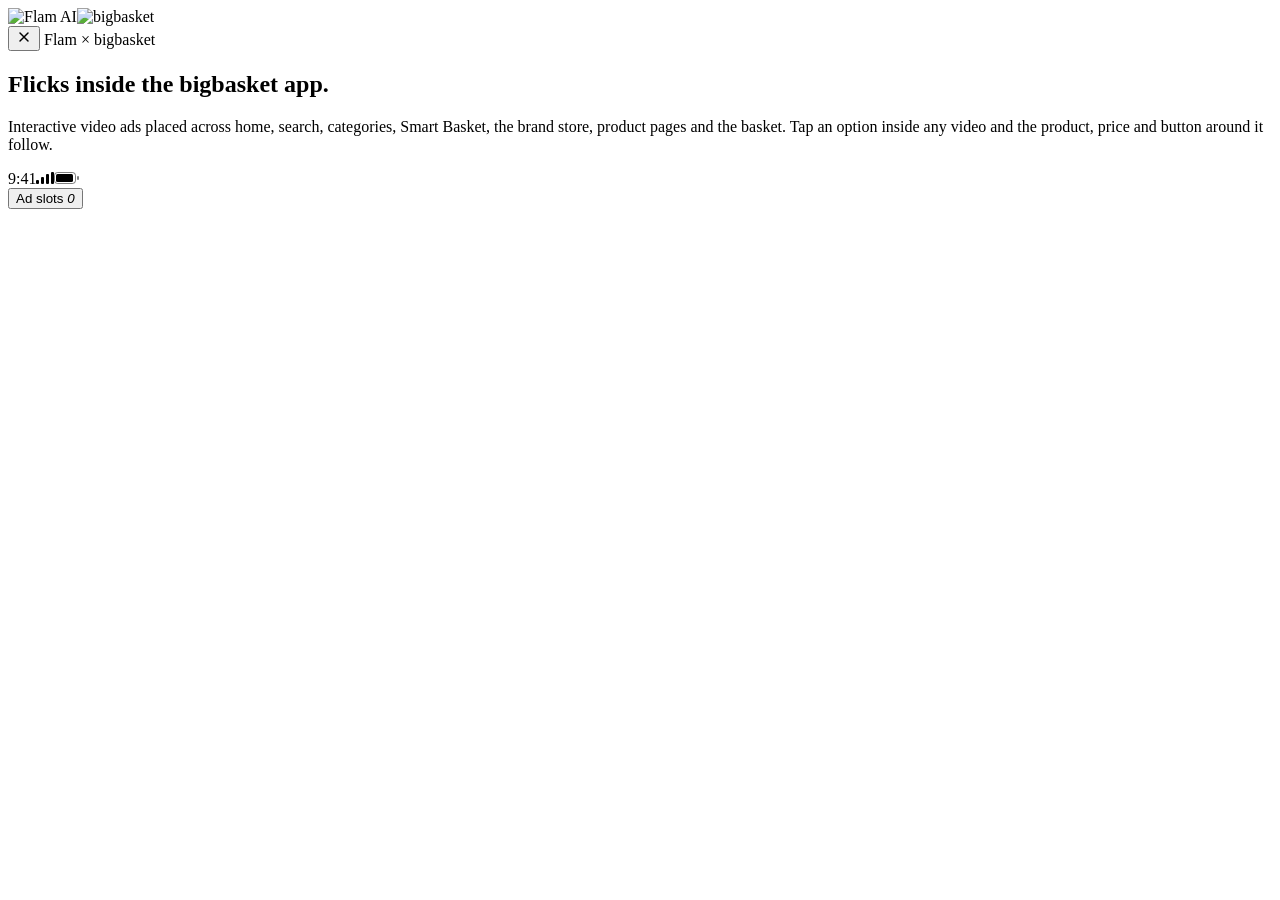
<file: src/template.html>
<!doctype html>
<html lang="en">
<head>
<meta charset="utf-8">
<meta name="robots" content="noindex, nofollow">
<meta name="viewport" content="width=device-width, initial-scale=1, viewport-fit=cover">
<meta name="theme-color" content="#110D0C">
<link rel="preconnect" href="https://flicks.flamapp.live" crossorigin>
<link rel="preconnect" href="https://native-ads-dev.appless.workers.dev" crossorigin>
<title>Flicks on bigbasket</title>
<style>
/*CSS*/
</style>
</head>
<body>
<header class="fhdr"><div class="lock"><img id="flamLogo" alt="Flam AI"><span class="dv"></span><img id="bbLogo" alt="bigbasket"></div></header>
<div class="page">
  <aside class="side" id="side" aria-label="Ad slots">
    <button class="sx" onclick="toggleGuide(false)" aria-label="Close"><svg width="16" height="16" viewBox="0 0 24 24" fill="none" stroke="currentColor" stroke-width="2.2" stroke-linecap="round"><path d="M6 6l12 12M18 6L6 18"/></svg></button>
    <span class="kick">Flam × bigbasket</span>
    <h1>Flicks inside the bigbasket app.</h1>
    <p>Interactive video ads placed across home, search, categories, Smart Basket, the brand store, product pages and the basket. Tap an option inside any video and the product, price and button around it follow.</p>
    <div class="glist" id="glist"></div>
  </aside>
  <div class="phone-slot" id="phoneSlot"><div class="phone" id="phone">
    <div id="app">
      <div class="sbar" aria-hidden="true"><span>9:41</span><span class="ic"><svg width="18" height="12" viewBox="0 0 18 12" fill="currentColor"><rect x="0" y="8" width="3" height="4" rx="1"/><rect x="5" y="5" width="3" height="7" rx="1"/><rect x="10" y="2" width="3" height="10" rx="1"/><rect x="15" y="0" width="3" height="12" rx="1"/></svg><svg width="25" height="12" viewBox="0 0 25 12" fill="none"><rect x=".5" y=".5" width="21" height="11" rx="3" stroke="currentColor" opacity=".5"/><rect x="2" y="2" width="17" height="8" rx="1.5" fill="currentColor"/><rect x="23" y="4" width="2" height="4" rx="1" fill="currentColor" opacity=".5"/></svg></span></div>
      <div id="view"></div>
      <div id="over"></div>
      <div id="toast" role="status" aria-live="polite"></div>
    </div>
  </div></div>
</div>
<div class="gscrim" id="gscrim"></div>
<button class="gpill" id="gpill" aria-expanded="false" aria-controls="side">Ad slots <i id="gcount">0</i></button>
<script>
/*DATA*/
/*APP*/
</script>
</body>
</html>
</file>
